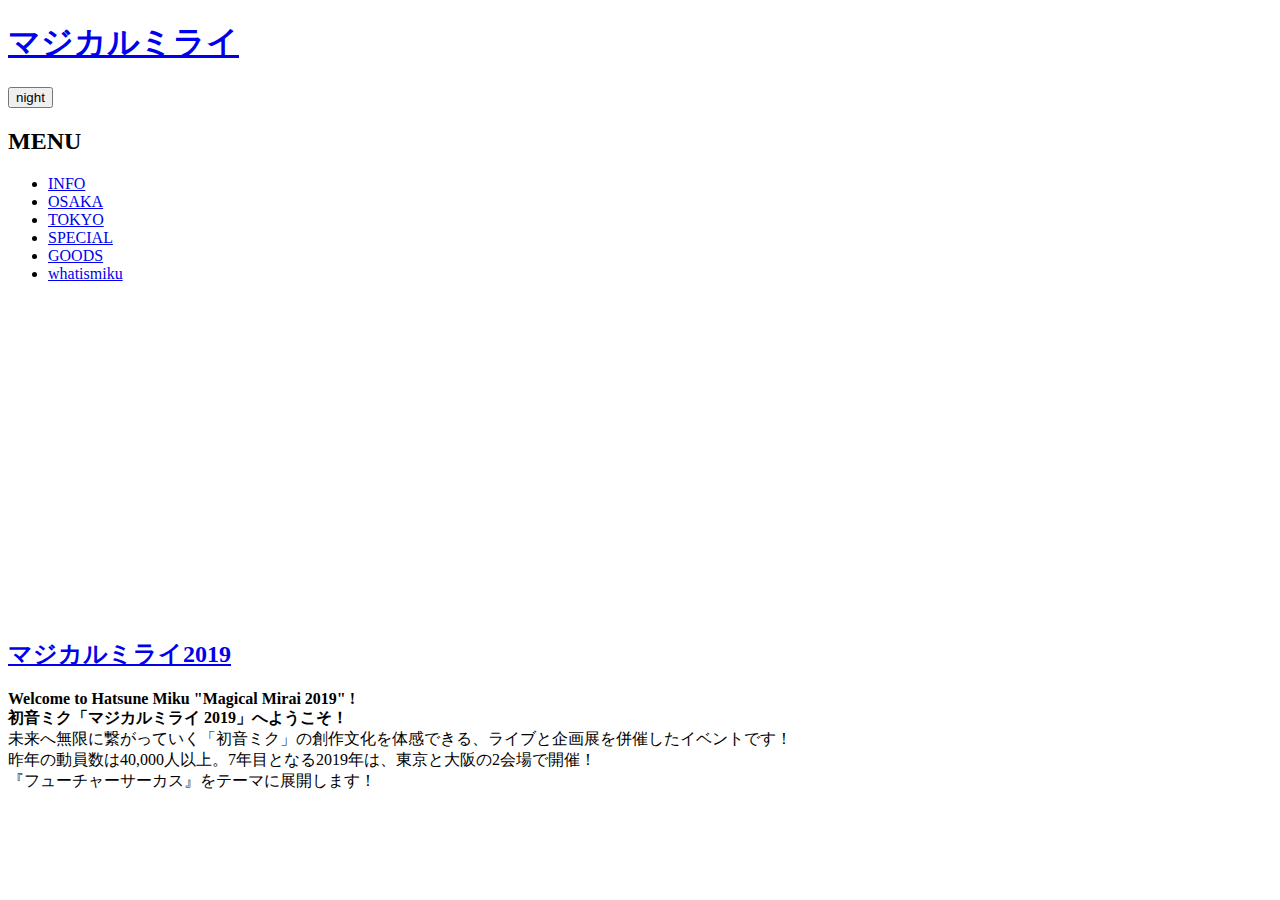
<file: index.html>
<!doctype html>
<html>
  <head>
    <title>マジカルミライ - MAIN</title>
    <meta charset="utf-8">
    <script>
    var Links = {
      setColor : function(color){
        var alist = document.querySelectorAll('a');
        var i = 0;
        while(i < alist.length){
            alist[i].style.color = color;
             i = i+1;
           }
        }
    }
    var Body = {
      setColor : function(color){
        document.querySelector('body').style.color = color;
      },
      setBackgroundColor : function(color){
        document.querySelector('body').style.backgroundColor = color;
      }

    }

    function nightDayHandler(self){
      var target = document.querySelector('body');
      if(self.value === 'night'){
        Body.setBackgroundColor('black');
        Body.setColor('white');
        self.value = 'day';
        Links.setColor('powderblue');
          }
      else{
        Body.setBackgroundColor('white');
        Body.setColor('black');
        self.value = 'night';
        Links.setColor('blue');
      }
    }
    </script>
  </head>

  <body>
    <h1><a href="index.html" class="style">マジカルミライ</a></h1>
    <input type="button" value="night" onclick="nightDayHandler(this);">
    <h2>MENU</h2>
      <script>
        var hotLinks = ['INFO', 'OSAKA', 'TOKYO', 'SPECIAL', 'GOODS', 'whatismiku'];
      </script>
      <ul>
        <script>
          var i = 0;
          while(i < hotLinks.length){
            document.write('<li><a href = "/*여기에 주소를 넣으시오 */">'+hotLinks[i]+'</a></li>');
            i = i+1;
          }
        </script>

      </ul>
        <p>
          <iframe width="560" height="315" src="https://www.youtube.com/embed/a-Nf3QUFkOU"
          frameborder="0" allow="accelerometer; autoplay; encrypted-media; gyroscope; picture-in-picture"
          allowfullscreen></iframe>
        </p>
        <p><h2><a href="https://magicalmirai.com/2019/" target="_blank" title="初音ミク">マジカルミライ2019</a></h2>
        <strong>Welcome to Hatsune Miku "Magical Mirai 2019" !
                <br>初音ミク「マジカルミライ 2019」へようこそ！</strong><br>
        未来へ無限に繋がっていく「初音ミク」の創作文化を体感できる、ライブと企画展を併催したイベントです！<br>
        昨年の動員数は40,000人以上。7年目となる2019年は、東京と大阪の2会場で開催！<br>
        『フューチャーサーカス』をテーマに展開します！</p>
  </body>
</html>
</file>
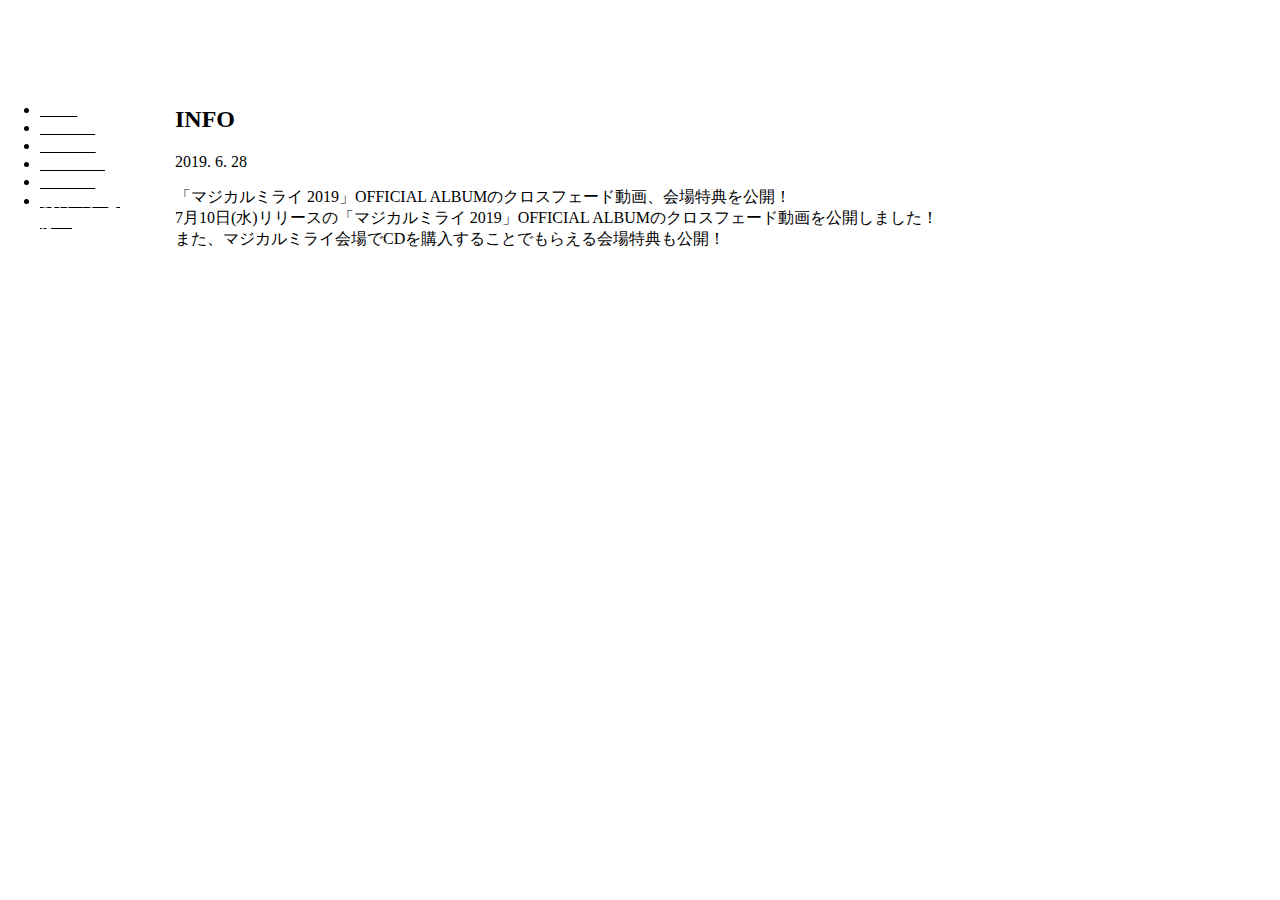
<file: INFO.html>
<!doctype html>
<html>
  <head>
    <title>マジカルミライ - INFO</title>
    <meta charset="utf-8">
    <link rel="stylesheet" href="style.css">
  </head>

  <body>
    <h1><a href="index.html">マジカルミライ</a></h1>
    <div id="grid">
      <ul>
        <li><a href="INFO.html">INFO</a></li>
        <li><a href="OSAKA.html">OSAKA</a></li>
        <li><a href="TOKYO.html">TOKYO</a></li>
        <li><a href="">SPECIAL</a></li>
        <li><a href="">GOODS</a></li>
        <li><a href="whatismiku.html">初音ミクとは？</a></li>
      </ul>
      <div id="article">
        <h2>INFO</h2>
        <p>2019. 6. 28</p>

        <p>「マジカルミライ 2019」OFFICIAL ALBUMのクロスフェード動画、会場特典を公開！<br>
        7月10日(水)リリースの「マジカルミライ 2019」OFFICIAL ALBUMのクロスフェード動画を公開しました！<br>
        また、マジカルミライ会場でCDを購入することでもらえる会場特典も公開！<br></P>
      </div>
    </div>

  </body>
</html>
</file>
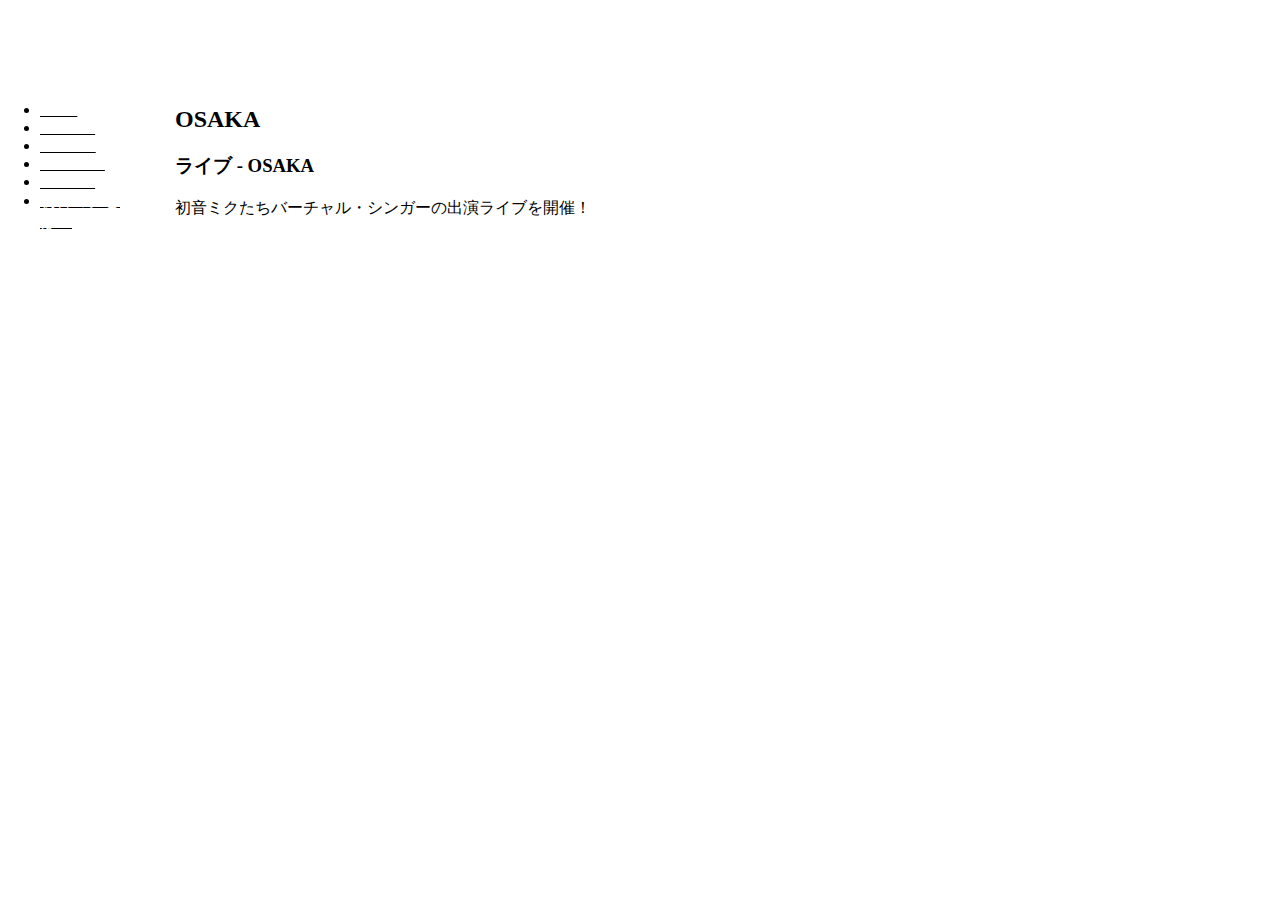
<file: OSAKA.html>
<!doctype html>
<html>
  <head>
    <title>マジカルミライ - OSAKA</title>
    <meta charset="utf-8">
    <link rel="stylesheet" href="style.css">
  </head>

  <body>
    <h1><a href="index.html">マジカルミライ</a></h1>
    <div id="grid">
      <ul>
        <li><a href="INFO.html">INFO</a></li>
        <li><a href="OSAKA.html">OSAKA</a></li>
        <li><a href="TOKYO.html">TOKYO</a></li>
        <li><a href="">SPECIAL</a></li>
        <li><a href="">GOODS</a></li>
        <li><a href="whatismiku.html">初音ミクとは？</a></li>
      </ul>
      <div id="article">
        <h2>OSAKA</h2>
        <h3>ライブ - OSAKA</h3>

        <p>初音ミクたちバーチャル・シンガーの出演ライブを開催！</P>
      </div>
    </div>

  </body>
</html>
</file>
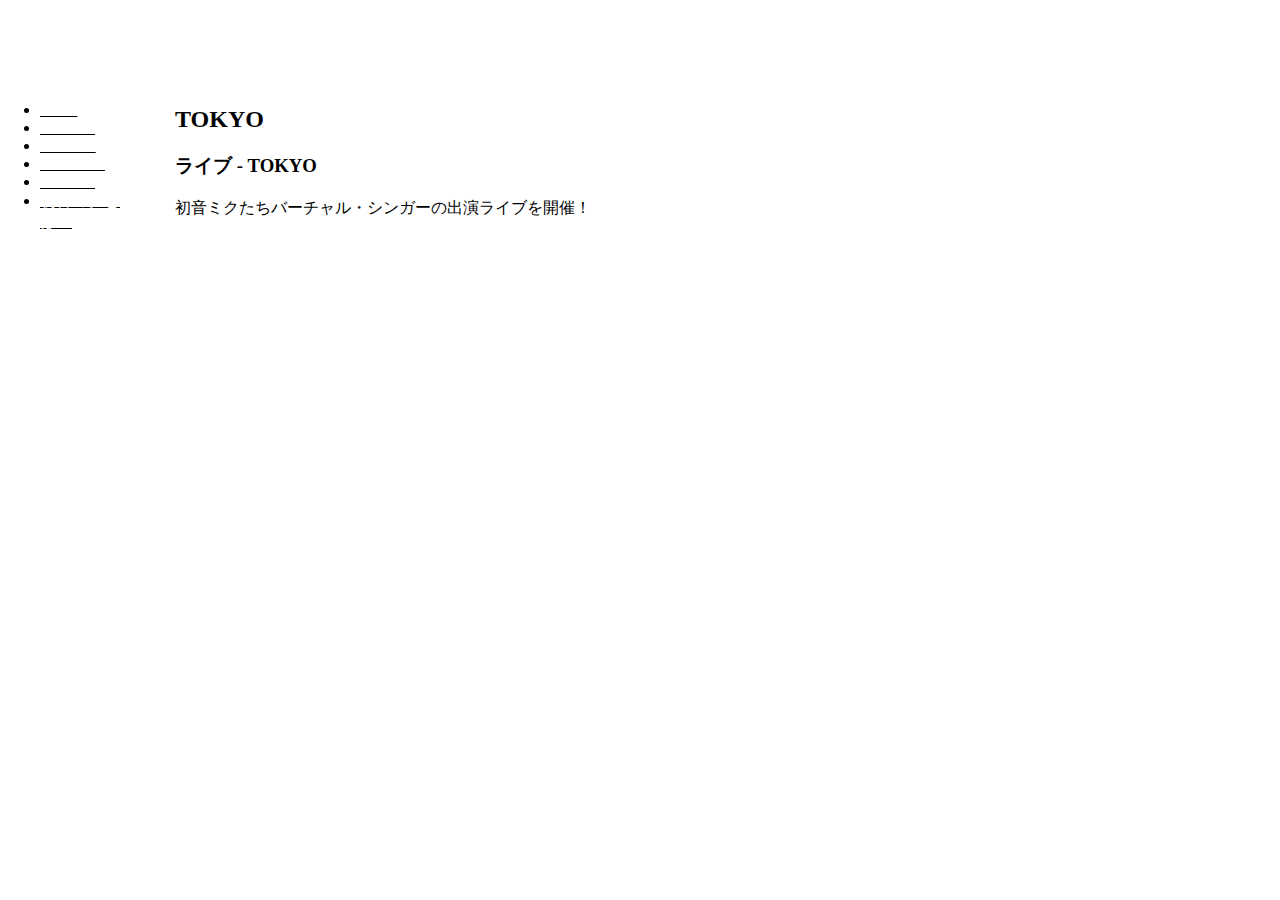
<file: TOKYO.html>
<!doctype html>
<html>
  <head>
    <title>マジカルミライ - TOKYO</title>
    <meta charset="utf-8">
    <link rel="stylesheet" href="style.css">
  </head>

  <body>
    <h1><a href="index.html">マジカルミライ</a></h1>
    <div id="grid">
      <ul>
        <li><a href="INFO.html">INFO</a></li>
        <li><a href="OSAKA.html">OSAKA</a></li>
        <li><a href="TOKYO.html">TOKYO</a></li>
        <li><a href="">SPECIAL</a></li>
        <li><a href="">GOODS</a></li>
        <li><a href="whatismiku.html">初音ミクとは？</a></li>
      </ul>
      <div id="article">
        <h2>TOKYO</h2>
        <h3>ライブ - TOKYO</h3>

        <p>初音ミクたちバーチャル・シンガーの出演ライブを開催！</P>
      </div>
    </div>

  </body>
</html>
</file>
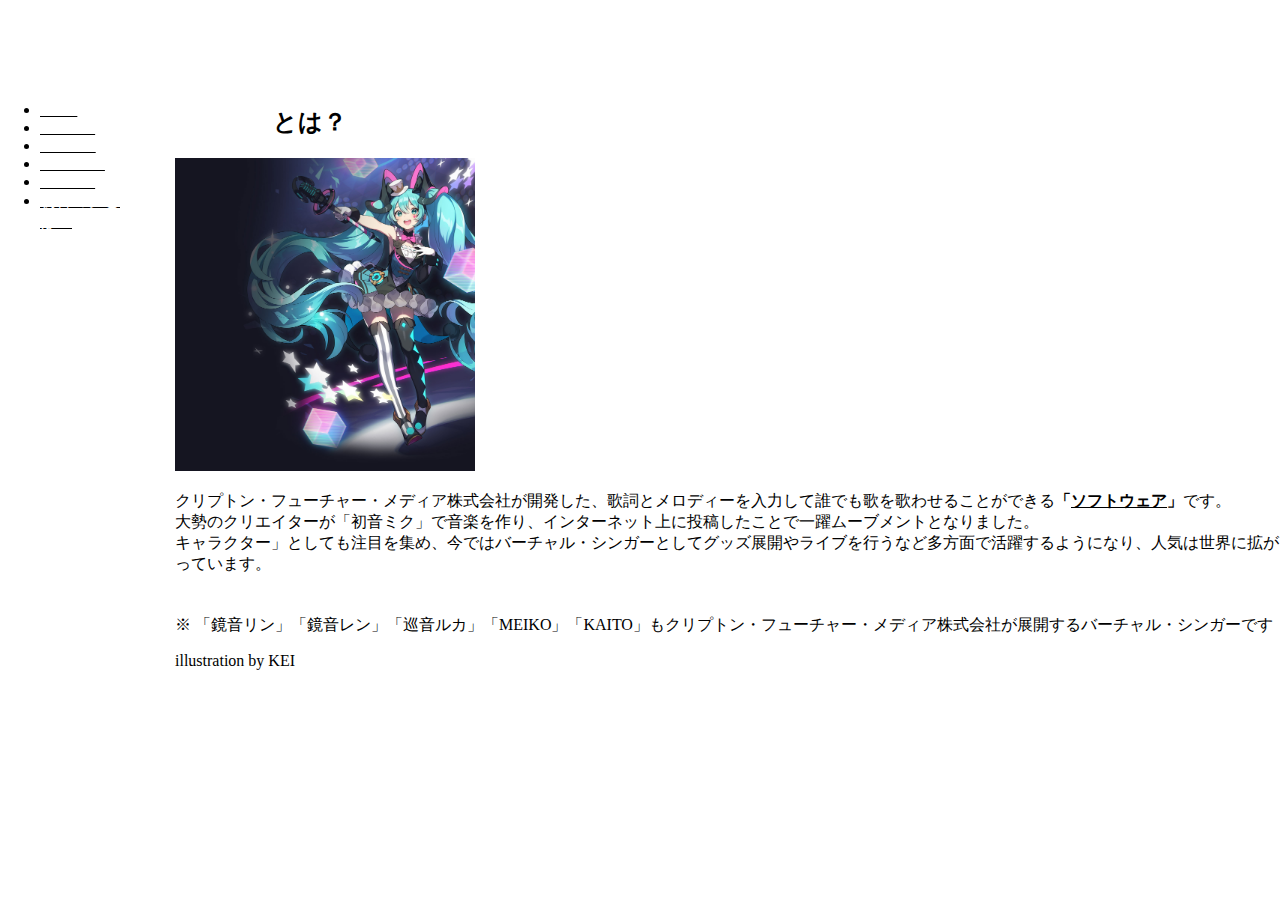
<file: whatismiku.html>
<!doctype html>
<html>
  <head>
    <title>マジカルミライ - MAIN</title>
    <meta charset="utf-8">
    <link rel="stylesheet" href="style.css">
  </head>

  <body>

      <h1><a href="index.html">マジカルミライ</a></h1>
      <div id="grid">
      <ul>
        <li><a href="INFO.html">INFO</a></li>
        <li><a href="OSAKA.html">OSAKA</a></li>
        <li><a href="TOKOY.html">TOKYO</a></li>
        <li><a href="">SPECIAL</a></li>
        <li><a href="">GOODS</a></li>
        <li><a href="whatismiku.html">初音ミクとは？</a></li>
      </ul>
      <div id="article">
        <h2><a href="https://www.vocaloid.com/products/show/v4l_hatsune_miku_v4x" target="_blank" title="初音ミク">初音ミク</a>とは？</h2>
        <img src="miku.jpg" width="300">
        <p>クリプトン・フューチャー・メディア株式会社が開発した、歌詞とメロディーを入力して誰でも歌を歌わせることができる<strong>「<u>ソフトウェア</u>」</strong>です。
        <br>大勢のクリエイターが「初音ミク」で音楽を作り、インターネット上に投稿したことで一躍ムーブメントとなりました。
        <br>キャラクター」としても注目を集め、今ではバーチャル・シンガーとしてグッズ展開やライブを行うなど多方面で活躍するようになり、人気は世界に拡がっています。</p>
        <p style="margin-top:40px">※ 「鏡音リン」「鏡音レン」「巡音ルカ」「MEIKO」「KAITO」もクリプトン・フューチャー・メディア株式会社が展開するバーチャル・シンガーです</p>
        illustration by KEI
      </div>
    </div>
  </body>
</html>
</file>
<file: style.css>
body{
  margin:0;
}
a {
  color:white;
  text-decoration: none;
}
h1{
  font-size: 45px;
  text-align: center;
  border-bottom: 1px solid white;
  margin:0;
  padding: 10px;
}
ul{
  border-right: 1px solid white;
  width: 100px;
  margin:0;
  padding-top: 20px;
  text-decoration: underline;
}
#grid{
  display:grid;
  grid-template-columns: 150px 1fr;
}
#article{
  padding-left: 25px;
  padding-top: 5px;
}
@media(max-width:800px){
  #grid{
    display: block;
  }
  ul{
    border-right:none;
  }
  h1{
    border-bottom: none;
  }
}
</file>
